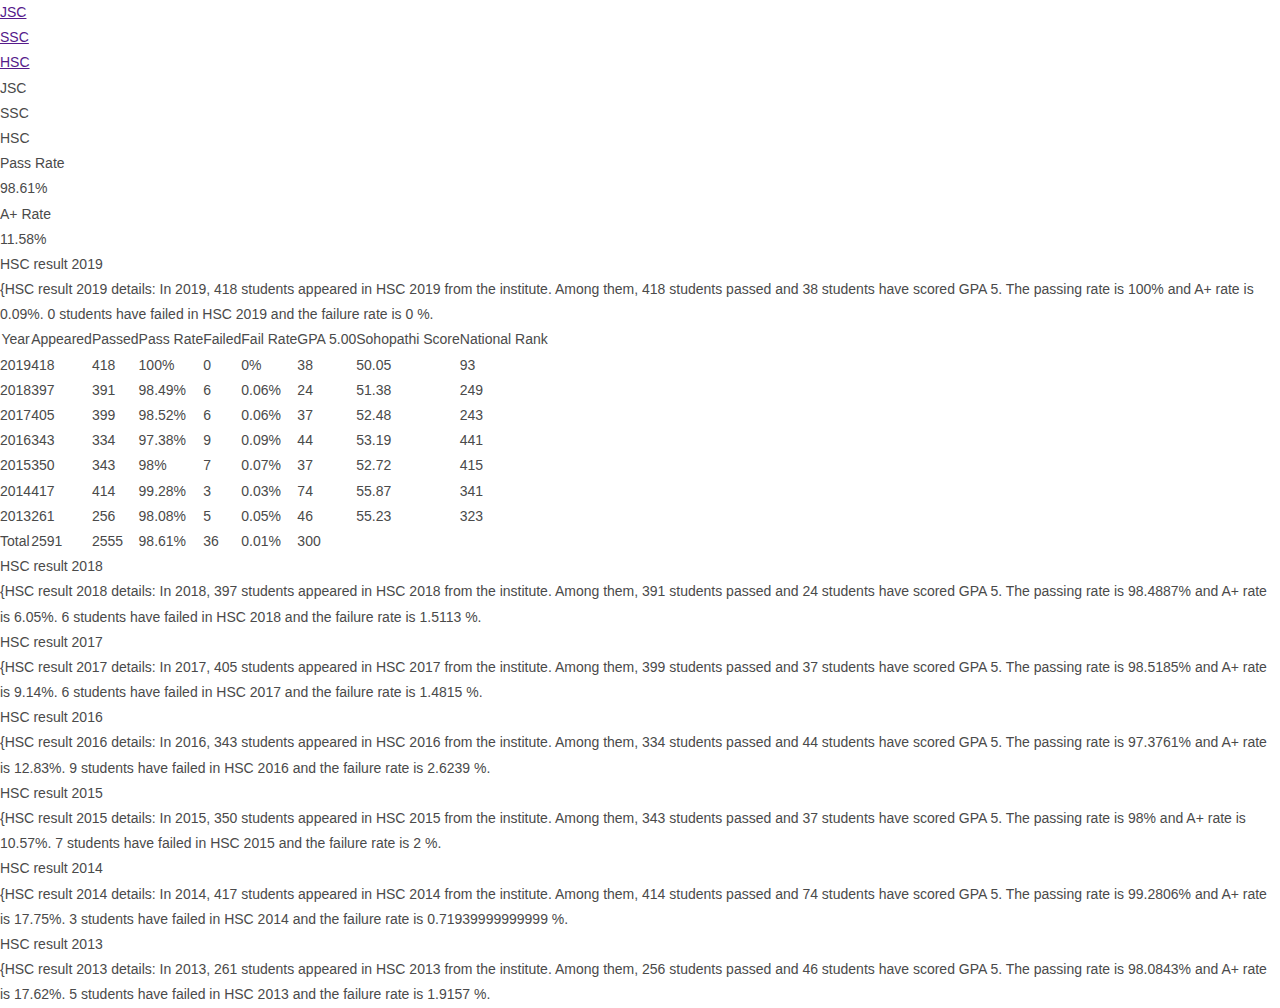
<file: result1.html>
<!DOCTYPE html>
<html>
<head>
	<title></title>
	<link rel="stylesheet" type="text/css" href="result.css">
</head>
<body>



<div class="elementor-widget-container">
<div class="elementor-tabs" role="tablist">
<div class="elementor-tabs-wrapper">
<div id="elementor-tab-title-1071" class="elementor-tab-title elementor-tab-desktop-title" data-tab="1" role="tab" aria-controls="elementor-tab-content-1071"><a href="">JSC</a></div>
<div id="elementor-tab-title-1072" class="elementor-tab-title elementor-tab-desktop-title" data-tab="2" role="tab" aria-controls="elementor-tab-content-1072"><a href="">SSC</a></div>
<div id="elementor-tab-title-1073" class="elementor-tab-title elementor-tab-desktop-title elementor-active" data-tab="3" role="tab" aria-controls="elementor-tab-content-1073"><a href="">HSC</a></div>
</div>
<div class="elementor-tabs-content-wrapper">
<div class="elementor-tab-title elementor-tab-mobile-title" data-tab="1" role="tab">JSC</div>
<div id="elementor-tab-content-1071" class="elementor-tab-content elementor-clearfix" data-tab="1" role="tabpanel" aria-labelledby="elementor-tab-title-1071" style="display: none;"> <div class="sohopathi-highlights institute-result-highlights">
<div class="item">
<div class="label"><strong>Pass Rate</strong></div>
<div class="value">99.85%</div>
</div>
<div class="item">
<div class="label"><strong>A+ Rate</strong></div>
<div class="value">36.3%</div>
</div>
</div>
<div class="sohopathi-table-wrap">
<table class="sohopathi-table" cellspacing="1" cellpadding="1" border="1">
<tbody><tr>
<th>Year</th>
<th>Appeared</th>
<th>Passed</th>
<th>Pass Rate</th>
<th>Failed</th>
<th>Fail Rate</th>
<th>GPA 5.00</th>
<th>Sohopathi Score</th>
<th>National Rank</th>
</tr>
<tr>
<td>2019</td>
<td>370</td>
<td>369</td>
<td>99.73%</td>
<td>1</td>
<td>0.01%</td>
<td>66</td>
<td>49.94</td>
<td>1473</td>
</tr>
<tr>
<td>2018</td>
<td>423</td>
<td>422</td>
<td>99.76%</td>
<td>1</td>
<td>0.01%</td>
<td>93</td>
<td>49.97</td>
<td>1273</td>
</tr>
<tr>
<td>2017</td>
<td>399</td>
<td>399</td>
<td>100%</td>
<td>0</td>
<td>0%</td>
<td>162</td>
<td>64.23</td>
<td>574</td>
</tr>
<tr>
<td>2016</td>
<td>285</td>
<td>285</td>
<td>100%</td>
<td>0</td>
<td>0%</td>
<td>171</td>
<td>71.02</td>
<td>386</td>
</tr>
<tr>
<td>2015</td>
<td>262</td>
<td>262</td>
<td>100%</td>
<td>0</td>
<td>0%</td>
<td>119</td>
<td>65.92</td>
<td>504</td>
</tr>
<tr>
<td>2014</td>
<td>301</td>
<td>299</td>
<td>99.34%</td>
<td>2</td>
<td>0.02%</td>
<td>136</td>
<td>65.5</td>
<td>408</td>
</tr>
<tr>
<td>2013</td>
<td>291</td>
<td>291</td>
<td>100%</td>
<td>0</td>
<td>0%</td>
<td>157</td>
<td>68.91</td>
<td>329</td>
</tr>
<tr>
<td>2012</td>
<td>283</td>
<td>283</td>
<td>100%</td>
<td>0</td>
<td>0%</td>
<td>45</td>
<td>55.59</td>
<td>355</td>
</tr>
<tr class="row-footer">
<td>Total</td> <td>2614</td>
<td>2610</td>
<td>99.85%</td>
<td>4</td>
<td>0%</td>
<td>949</td>
<td> </td>
<td> </td>
</tr>
</tbody></table>
</div>
<div class="seo-hidden-text none">
<h3>JSC result 2019</h3>
<p>{JSC result 2019 details: In 2019, 370 students appeared in JSC 2019 from the institute. Among them, 369 students passed and 66 students have scored GPA 5. The passing rate is 99.73% and A+ rate is 17.84%. 1 students have failed in JSC 2019 and the failure rate is 0.27 %.</p>
</div>
<div class="seo-hidden-text none">
<h3>JSC result 2018</h3>
<p>{JSC result 2018 details: In 2018, 423 students appeared in JSC 2018 from the institute. Among them, 422 students passed and 93 students have scored GPA 5. The passing rate is 99.7636% and A+ rate is 21.99%. 1 students have failed in JSC 2018 and the failure rate is 0.2364 %.</p>
</div>
<div class="seo-hidden-text none">
<h3>JSC result 2017</h3>
<p>{JSC result 2017 details: In 2017, 399 students appeared in JSC 2017 from the institute. Among them, 399 students passed and 162 students have scored GPA 5. The passing rate is 100% and A+ rate is 40.6%. 0 students have failed in JSC 2017 and the failure rate is 0 %.</p>
</div>
<div class="seo-hidden-text none">
<h3>JSC result 2016</h3>
<p>{JSC result 2016 details: In 2016, 285 students appeared in JSC 2016 from the institute. Among them, 285 students passed and 171 students have scored GPA 5. The passing rate is 100% and A+ rate is 60%. 0 students have failed in JSC 2016 and the failure rate is 0 %.</p>
</div>
<div class="seo-hidden-text none">
<h3>JSC result 2015</h3>
<p>{JSC result 2015 details: In 2015, 262 students appeared in JSC 2015 from the institute. Among them, 262 students passed and 119 students have scored GPA 5. The passing rate is 100% and A+ rate is 45.42%. 0 students have failed in JSC 2015 and the failure rate is 0 %.</p>
</div>
<div class="seo-hidden-text none">
<h3>JSC result 2014</h3>
<p>{JSC result 2014 details: In 2014, 301 students appeared in JSC 2014 from the institute. Among them, 299 students passed and 136 students have scored GPA 5. The passing rate is 99.3355% and A+ rate is 45.18%. 2 students have failed in JSC 2014 and the failure rate is 0.6645 %.</p>
</div>
<div class="seo-hidden-text none">
<h3>JSC result 2013</h3>
<p>{JSC result 2013 details: In 2013, 291 students appeared in JSC 2013 from the institute. Among them, 291 students passed and 157 students have scored GPA 5. The passing rate is 100% and A+ rate is 53.95%. 0 students have failed in JSC 2013 and the failure rate is 0 %.</p>
</div>
<div class="seo-hidden-text none">
<h3>JSC result 2012</h3>
<p>{JSC result 2012 details: In 2012, 283 students appeared in JSC 2012 from the institute. Among them, 283 students passed and 45 students have scored GPA 5. The passing rate is 100% and A+ rate is 15.9%. 0 students have failed in JSC 2012 and the failure rate is 0 %.</p>
</div> </div>
<div class="elementor-tab-title elementor-tab-mobile-title" data-tab="2" role="tab">SSC</div>
<div id="elementor-tab-content-1072" class="elementor-tab-content elementor-clearfix" data-tab="2" role="tabpanel" aria-labelledby="elementor-tab-title-1072" style="display: none;"><p> </p><div class="sohopathi-highlights institute-result-highlights">
<div class="item">
<div class="label"><strong>Pass Rate</strong></div>
<div class="value">99.12%</div>
</div>
<div class="item">
<div class="label"><strong>A+ Rate</strong></div>
<div class="value">42.97%</div>
</div>
</div>
<div class="sohopathi-table-wrap">
<table class="sohopathi-table" cellspacing="0" cellpadding="0" border="0">
<tbody><tr>
<th>Year</th>
<th>Appeared</th>
<th>Passed</th>
<th>Pass Rate</th>
<th>Failed</th>
<th>Fail Rate</th>
<th>GPA 5.00</th>
<th>Sohopathi Score</th>
<th>National Rank</th>
</tr>
<tr>
<td>2020</td>
<td>394</td>
<td>391</td>
<td>99.24%</td>
<td>3</td>
<td>0.03%</td>
<td>119</td>
<td>49.74</td>
<td>1032</td>
</tr>
<tr>
<td>2019</td>
<td>321</td>
<td>314</td>
<td>97.82%</td>
<td>7</td>
<td>0.07%</td>
<td>69</td>
<td>49</td>
<td>1674</td>
</tr>
<tr>
<td>2018</td>
<td>295</td>
<td>293</td>
<td>99.32%</td>
<td>2</td>
<td>0.02%</td>
<td>98</td>
<td>61.31</td>
<td>374</td>
</tr>
<tr>
<td>2017</td>
<td>298</td>
<td>297</td>
<td>99.66%</td>
<td>1</td>
<td>0.01%</td>
<td>131</td>
<td>65.24</td>
<td>277</td>
</tr>
<tr>
<td>2016</td>
<td>250</td>
<td>249</td>
<td>99.6%</td>
<td>1</td>
<td>0.01%</td>
<td>88</td>
<td>62.14</td>
<td>449</td>
</tr>
<tr>
<td>2015</td>
<td>265</td>
<td>263</td>
<td>99.25%</td>
<td>2</td>
<td>0.02%</td>
<td>132</td>
<td>67.08</td>
<td>238</td>
</tr>
<tr>
<td>2014</td>
<td>254</td>
<td>253</td>
<td>99.61%</td>
<td>1</td>
<td>0.01%</td>
<td>203</td>
<td>77.8</td>
<td>113</td>
</tr>
<tr>
<td>2013</td>
<td>227</td>
<td>226</td>
<td>99.56%</td>
<td>1</td>
<td>0.01%</td>
<td>127</td>
<td>69.39</td>
<td>172</td>
</tr>
<tr>
<td>2012</td>
<td>207</td>
<td>203</td>
<td>98.07%</td>
<td>4</td>
<td>0.04%</td>
<td>112</td>
<td>68</td>
<td>184</td>
</tr>
<tr class="row-footer">
<td>Total</td> <td>2511</td>
<td>2489</td>
<td>99.12%</td>
<td>22</td>
<td>0.01%</td>
<td>1079</td>
<td> </td>
<td> </td>
</tr>
</tbody></table>
</div>
<div class="seo-hidden-text none">
<h3>SSC result 2020</h3>
<p>{SSC result 2020 details: In 2020, 394 students appeared in SSC 2020 from the institute. Among them, 391 students passed and 119 students have scored GPA 5. The passing rate is 99.24% and A+ rate is 30.2%. 3 students have failed in SSC 2020 and the failure rate is 0.76000000000001 %.</p>
</div>
<div class="seo-hidden-text none">
<h3>SSC result 2019</h3>
<p>{SSC result 2019 details: In 2019, 321 students appeared in SSC 2019 from the institute. Among them, 314 students passed and 69 students have scored GPA 5. The passing rate is 97.8193% and A+ rate is 21.5%. 7 students have failed in SSC 2019 and the failure rate is 2.1807 %.</p>
</div>
<div class="seo-hidden-text none">
<h3>SSC result 2018</h3>
<p>{SSC result 2018 details: In 2018, 295 students appeared in SSC 2018 from the institute. Among them, 293 students passed and 98 students have scored GPA 5. The passing rate is 99.322% and A+ rate is 33.22%. 2 students have failed in SSC 2018 and the failure rate is 0.678 %.</p>
</div>
<div class="seo-hidden-text none">
<h3>SSC result 2017</h3>
<p>{SSC result 2017 details: In 2017, 298 students appeared in SSC 2017 from the institute. Among them, 297 students passed and 131 students have scored GPA 5. The passing rate is 99.6644% and A+ rate is 43.96%. 1 students have failed in SSC 2017 and the failure rate is 0.3356 %.</p>
</div>
<div class="seo-hidden-text none">
<h3>SSC result 2016</h3>
<p>{SSC result 2016 details: In 2016, 250 students appeared in SSC 2016 from the institute. Among them, 249 students passed and 88 students have scored GPA 5. The passing rate is 99.6% and A+ rate is 35.2%. 1 students have failed in SSC 2016 and the failure rate is 0.40000000000001 %.</p>
</div>
<div class="seo-hidden-text none">
<h3>SSC result 2015</h3>
<p>{SSC result 2015 details: In 2015, 265 students appeared in SSC 2015 from the institute. Among them, 263 students passed and 132 students have scored GPA 5. The passing rate is 99.2453% and A+ rate is 49.81%. 2 students have failed in SSC 2015 and the failure rate is 0.7547 %.</p>
</div>
<div class="seo-hidden-text none">
<h3>SSC result 2014</h3>
<p>{SSC result 2014 details: In 2014, 254 students appeared in SSC 2014 from the institute. Among them, 253 students passed and 203 students have scored GPA 5. The passing rate is 99.6063% and A+ rate is 79.92%. 1 students have failed in SSC 2014 and the failure rate is 0.3937 %.</p>
</div>
<div class="seo-hidden-text none">
<h3>SSC result 2013</h3>
<p>{SSC result 2013 details: In 2013, 227 students appeared in SSC 2013 from the institute. Among them, 226 students passed and 127 students have scored GPA 5. The passing rate is 99.5595% and A+ rate is 55.95%. 1 students have failed in SSC 2013 and the failure rate is 0.4405 %.</p>
</div>
<div class="seo-hidden-text none">
<h3>SSC result 2012</h3>
<p>{SSC result 2012 details: In 2012, 207 students appeared in SSC 2012 from the institute. Among them, 203 students passed and 112 students have scored GPA 5. The passing rate is 98.0676% and A+ rate is 54.11%. 4 students have failed in SSC 2012 and the failure rate is 1.9324 %.</p>
</div> <p></p></div>
<div class="elementor-tab-title elementor-tab-mobile-title elementor-active" data-tab="3" role="tab">HSC</div>
<div id="elementor-tab-content-1073" class="elementor-tab-content elementor-clearfix elementor-active" data-tab="3" role="tabpanel" aria-labelledby="elementor-tab-title-1073" style="display: block;"><p> </p><div class="sohopathi-highlights institute-result-highlights">
<div class="item">
<div class="label"><strong>Pass Rate</strong></div>
<div class="value">98.61%</div>
</div>
<div class="item">
<div class="label"><strong>A+ Rate</strong></div>
<div class="value">11.58%</div>
</div>
</div>
<div class="sohopathi-table-wrap">

</div>

<table class="sohopathi-table" cellspacing="0" cellpadding="0" border="0">
<div class="seo-hidden-text none">
<h3>HSC result 2019</h3>
<p>{HSC result 2019 details: In 2019, 418 students appeared in HSC 2019 from the institute. Among them, 418 students passed and 38 students have scored GPA 5. The passing rate is 100% and A+ rate is 0.09%. 0 students have failed in HSC 2019 and the failure rate is 0 %.</p>
</div><tbody><tr>
<th>Year</th>
<th>Appeared</th>
<th>Passed</th>
<th>Pass Rate</th>
<th>Failed</th>
<th>Fail Rate</th>
<th>GPA 5.00</th>
<th>Sohopathi Score</th>
<th>National Rank</th>
</tr>
<tr>
<td>2019</td>
<td>418</td>
<td>418</td>
<td>100%</td>
<td>0</td>
<td>0%</td>
<td>38</td>
<td>50.05</td>
<td>93</td>
</tr>
<tr>
<td>2018</td>
<td>397</td>
<td>391</td>
<td>98.49%</td>
<td>6</td>
<td>0.06%</td>
<td>24</td>
<td>51.38</td>
<td>249</td>
</tr>
<tr>
<td>2017</td>
<td>405</td>
<td>399</td>
<td>98.52%</td>
<td>6</td>
<td>0.06%</td>
<td>37</td>
<td>52.48</td>
<td>243</td>
</tr>
<tr>
<td>2016</td>
<td>343</td>
<td>334</td>
<td>97.38%</td>
<td>9</td>
<td>0.09%</td>
<td>44</td>
<td>53.19</td>
<td>441</td>
</tr>
<tr>
<td>2015</td>
<td>350</td>
<td>343</td>
<td>98%</td>
<td>7</td>
<td>0.07%</td>
<td>37</td>
<td>52.72</td>
<td>415</td>
</tr>
<tr>
<td>2014</td>
<td>417</td>
<td>414</td>
<td>99.28%</td>
<td>3</td>
<td>0.03%</td>
<td>74</td>
<td>55.87</td>
<td>341</td>
</tr>
<tr>
<td>2013</td>
<td>261</td>
<td>256</td>
<td>98.08%</td>
<td>5</td>
<td>0.05%</td>
<td>46</td>
<td>55.23</td>
<td>323</td>
</tr>
<tr class="row-footer">
<td>Total</td> <td>2591</td>
<td>2555</td>
<td>98.61%</td>
<td>36</td>
<td>0.01%</td>
<td>300</td>
<td> </td>
 <td> </td>
</tr>
</tbody></table><div class="seo-hidden-text none">
<h3>HSC result 2018</h3>
<p>{HSC result 2018 details: In 2018, 397 students appeared in HSC 2018 from the institute. Among them, 391 students passed and 24 students have scored GPA 5. The passing rate is 98.4887% and A+ rate is 6.05%. 6 students have failed in HSC 2018 and the failure rate is 1.5113 %.</p>
</div>
<div class="seo-hidden-text none">
<h3>HSC result 2017</h3>
<p>{HSC result 2017 details: In 2017, 405 students appeared in HSC 2017 from the institute. Among them, 399 students passed and 37 students have scored GPA 5. The passing rate is 98.5185% and A+ rate is 9.14%. 6 students have failed in HSC 2017 and the failure rate is 1.4815 %.</p>
</div>
<div class="seo-hidden-text none">
<h3>HSC result 2016</h3>
<p>{HSC result 2016 details: In 2016, 343 students appeared in HSC 2016 from the institute. Among them, 334 students passed and 44 students have scored GPA 5. The passing rate is 97.3761% and A+ rate is 12.83%. 9 students have failed in HSC 2016 and the failure rate is 2.6239 %.</p>
</div>
<div class="seo-hidden-text none">
<h3>HSC result 2015</h3>
<p>{HSC result 2015 details: In 2015, 350 students appeared in HSC 2015 from the institute. Among them, 343 students passed and 37 students have scored GPA 5. The passing rate is 98% and A+ rate is 10.57%. 7 students have failed in HSC 2015 and the failure rate is 2 %.</p>
</div>
<div class="seo-hidden-text none">
<h3>HSC result 2014</h3>
<p>{HSC result 2014 details: In 2014, 417 students appeared in HSC 2014 from the institute. Among them, 414 students passed and 74 students have scored GPA 5. The passing rate is 99.2806% and A+ rate is 17.75%. 3 students have failed in HSC 2014 and the failure rate is 0.71939999999999 %.</p>
</div>
<div class="seo-hidden-text none">
<h3>HSC result 2013</h3>
<p>{HSC result 2013 details: In 2013, 261 students appeared in HSC 2013 from the institute. Among them, 256 students passed and 46 students have scored GPA 5. The passing rate is 98.0843% and A+ rate is 17.62%. 5 students have failed in HSC 2013 and the failure rate is 1.9157 %.</p>
</div> <p></p></div>
</div>
</div>
</div>


</body>
</html>
</file>
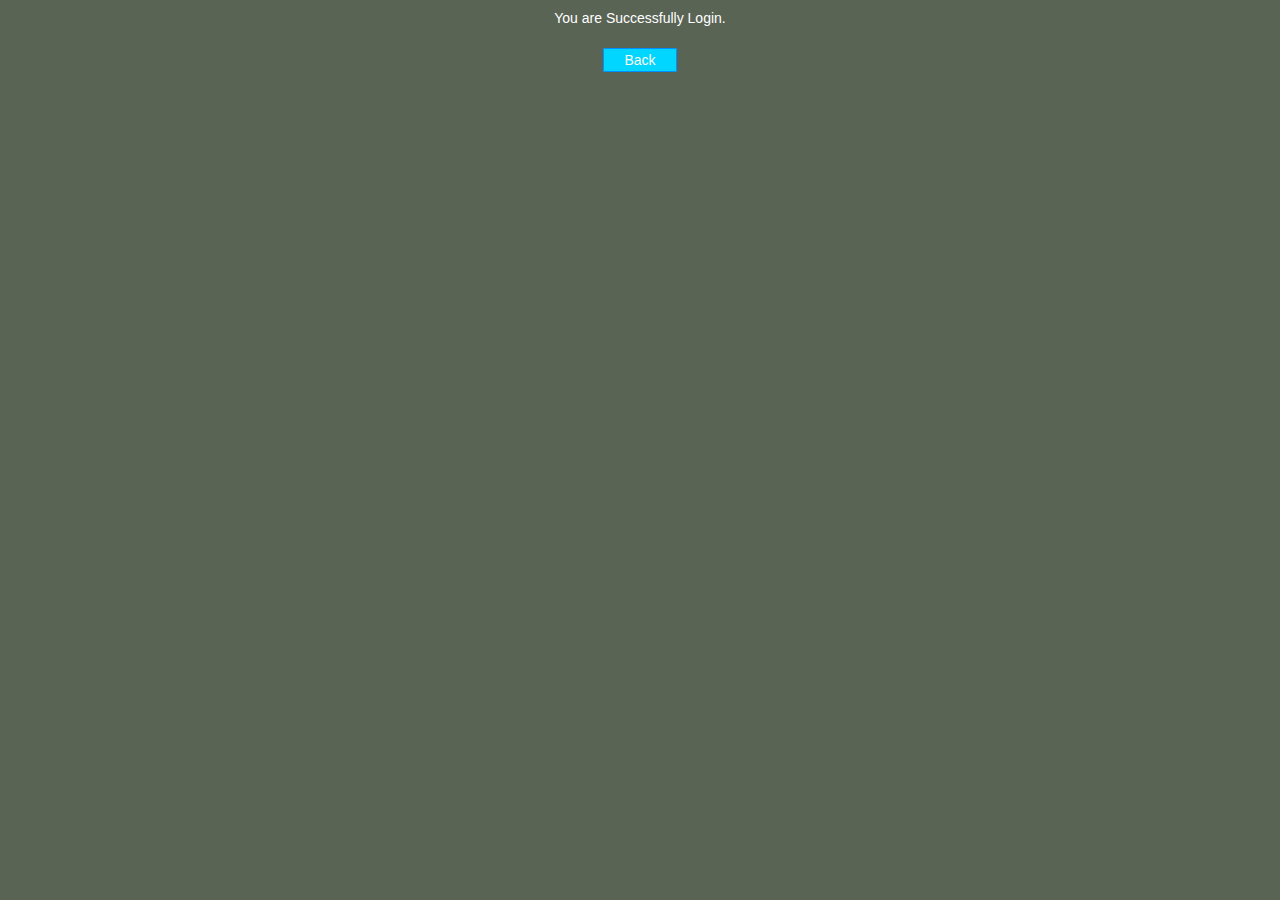
<file: Success.html>
<!DOCTYPE html>
<html>
  <head>
    <title>Successfully login</title>

	
	<!-- include css file here-->
    <link rel="stylesheet" href="css/style.css"/>
   
   <script type="text/javascript">
	
	var _gaq = _gaq || [];
	_gaq.push(['_setAccount', 'UA-43981329-1']);
	_gaq.push(['_trackPageview']);
	(function () {
	var ga = document.createElement('script');
	ga.type = 'text/javascript';
	ga.async = true;
	ga.src = ('https:' == document.location.protocol ? 'https://ssl' : 'http://www') + '.google-analytics.com/ga.js';

	var s = document.getElementsByTagName('script')[0];
	s.parentNode.insertBefore(ga, s);
	})();
	//]]>
	</script>
   
  </head>
<body>
<center>You are Successfully Login. </br></br> <a class="back" href="index.html">Back</a></center>
</body>
</html>
</file>
<file: result.css>
element {
}
.elementor-element .elementor-widget-container {
    -webkit-transition: background .3s,border .3s,-webkit-border-radius .3s,-webkit-box-shadow .3s;
    transition: background .3s,border .3s,-webkit-border-radius .3s,-webkit-box-shadow .3s;
    -o-transition: background .3s,border .3s,border-radius .3s,box-shadow .3s;
    transition: background .3s,border .3s,border-radius .3s,box-shadow .3s;
    transition: background .3s,border .3s,border-radius .3s,box-shadow .3s,-webkit-border-radius .3s,-webkit-box-shadow .3s;
        transition-property: background, border, border-radius, box-shadow, border-radius, box-shadow;
        transition-duration: 0.3s, 0.3s, 0.3s, 0.3s, 0.3s, 0.3s;
        transition-timing-function: ease, ease, ease, ease, ease, ease;
        transition-delay: 0s, 0s, 0s, 0s, 0s, 0s;
}
.elementor *, .elementor ::before, .elementor ::after {
    -webkit-box-sizing: border-box;
    box-sizing: border-box;
}
html, body, div, span, applet, object, iframe, h1, h2, h3, h4, h5, h6, p, blockquote, pre, a, abbr, acronym, address, big, cite, code, del, dfn, em, img, ins, kbd, q, s, samp, small, strike, strong, sub, sup, tt, var, b, u, i, center, dl, dt, dd, ol, ul, li, fieldset, form, label, legend, table, caption, tbody, tfoot, thead, tr, th, td, article, aside, canvas, details, embed, figure, figcaption, footer, header, hgroup, menu, nav, output, ruby, section, summary, time, mark, audio, video {
    margin: 0;
    padding: 0;
    border: 0;
    outline: 0;
    font-size: 100%;
    font: inherit;
        font-style: inherit;
        font-weight: inherit;
        font-family: inherit;
    vertical-align: baseline;
    font-family: inherit;
    font-size: 100%;
    font-style: inherit;
    font-weight: inherit;
}
* {
    background: transparent !important;
    -webkit-box-shadow: none !important;
    -moz-box-shadow: none !important;
    box-shadow: none !important;
    text-shadow: none !important;
}
*, ::before, ::after {
    -webkit-box-sizing: border-box;
    -moz-box-sizing: border-box;
    box-sizing: border-box;
}
.elementor {
    hyphens: manual;
}
.elementor-kit-200802 {
    --e-global-color-primary: #01479B;
    --e-global-color-secondary: #60CFFD;
    --e-global-color-text: #000000;
    --e-global-color-accent: #61CE70;
    --e-global-typography-primary-font-family: "Roboto";
    --e-global-typography-primary-font-weight: 600;
    --e-global-typography-secondary-font-family: "Roboto Slab";
    --e-global-typography-secondary-font-weight: 400;
    --e-global-typography-text-font-family: "Roboto";
    --e-global-typography-text-font-weight: 400;
    --e-global-typography-accent-font-family: "Roboto";
    --e-global-typography-accent-font-weight: 500;
    font-family: "IBM Plex Serif", Sans-serif;
    font-size: 16px;
}
body {
    font-size: 16px;
    color: #777777;
    line-height: 1.4;
}
body {
    font-family: 'Open Sans', sans-serif;
    font-size: 14px;
    line-height: 1.8;
    color: #4a4a4a;
    overflow-wrap: break-word;
    word-wrap: break-word;
}
:root {
    --page-title-display: block;
}
:root {
    --wp-admin-theme-color: #007cba;
    --wp-admin-theme-color-darker-10: #006ba1;
    --wp-admin-theme-color-darker-20: #005a87;
}
:root {
    --wp-admin-theme-color: #007cba;
    --wp-admin-theme-color-darker-10: #006ba1;
    --wp-admin-theme-color-darker-20: #005a87;
}
html {
    font-family: sans-serif;
    -webkit-text-size-adjust: 100%;
}
html {
    font-size: 62.5%;
    -webkit-text-size-adjust: 100%;
}
</file>
<file: css/style.css>
h2{
 background-color: #FEFFED;
 padding: 30px 35px;
 margin: -10px -50px;
 text-align:center;
 border-radius: 10px 10px 0 0;
}
 
hr{
 margin: 10px -50px;
 border: 0;
 border-top: 1px solid #ccc;
 margin-bottom: 40px;
}
 
div.container{
 width: 900px;
 height: 610px;
 margin:35px auto;
 font-family: 'Raleway', sans-serif;
}
 
div.main{
 width: 300px;
 padding: 10px 50px 25px;
 border: 2px solid gray;
 border-radius: 10px;
 font-family: raleway;
 float:left;
 margin-top:50px;
}
 
input[type=fname],input[type=pass]{
 width: 100%;
 height: 40px;
 padding: 5px;
 margin-bottom: 25px;
 margin-top: 5px;
 border: 2px solid #ccc;
 color: #4f4f4f;
 font-size: 16px;
 border-radius: 5px;
}

input[type=text],input[type=password]{
 width: 100%;
 height: 40px;
 padding: 5px;
 margin-bottom: 25px;
 margin-top: 5px;
 border: 2px solid #ccc;
 color: #4f4f4f;
 font-size: 16px;
 border-radius: 5px;
}

label{
 color: #464646;
 text-shadow: 0 1px 0 #fff;
 font-size: 14px;
 font-weight: bold;
}

.center{
 font-size:32px;
}

.note{
 color:red;
}
 
.valid{
 color:red;
}

.back{
 text-decoration: none;
 border: 1px solid rgb(0, 143, 255);
 background-color: rgb(0, 214, 255);
 padding: 3px 20px;
 border-radius: 2px;
 color: black;
}
 
input[type=button]{
 font-size: 16px;
 background: linear-gradient(#ffbc00 5%, #ffdd7f 100%);
 border: 1px solid #e5a900;
 color: #4E4D4B;
 font-weight: bold;
 cursor: pointer;
 width: 100%;
 border-radius: 5px;
 padding: 10px 0;
 outline:none;
}
 
input[type=button]:hover{
 background: linear-gradient(#ffdd7f 5%, #ffbc00 100%);
}

.fugo{
 float:right;
}

img{
  width: 100%;
  height: 350px;

}


body{
	background-color: rgb(90, 100, 85);
	color: white;
	font-size: 87.5%; 
	/*Font Size is 14 */
	font-family: Arial, "Comic Sans Ms";
	line-height: 1.5;
	text-align: left;
}
div.gallery {
    margin: 5px;
    border: 1px solid #ccc;
    float: left;
    width: 180px;
}

div.gallery:hover {
    border: 1px solid #777;
}

div.gallery img {
    width: 100%;
    height: auto;
}
#fix{
  clear: both;
}
div.desc {
    padding: 15px;
    text-align: center;
}
iframe{
  float: right;
}
a{
	text-decoration: none;
	color: white;
}
a:link, a:visited{
color: #FFFAF0;
}
a:hover, a:active{
background-color: #CF5C3F;
color:#fff;
}

.body{
margin: 0 auto;
width: 70%;	 
clear: both;
}



li:hover {
  cursor: pointer;
}

ul li ul {
  visibility: hidden;
  opacity: 10;
  position: static;
  transition: all 3s ease;
  left: 10;
  display: none;
}

ul li:hover > ul,
ul li ul:hover {
  visibility: visible;
  opacity: 1;
  display: block;
}



#dropdown-menu ul li:hover{
  background: #FFFFF0;
  color: red;
  transition-timing-function: 3s;
  border-radius: 30px;
}

.logo{
  float: left;
  height: 260px;
}

#dropdown-menu ul li{
  float: left;
  width: 90px;
  height: 100%;
  border: 1px solid;
  background-color: #F08080;
  font-size: 11px;/*
  margin-right: 10px;*/
  text-align: center;
  cursor: pointer;
  font-weight: bold;
  border-radius: 3px 3px 3px 3px;/* /*"top top" "top left" "top right" "top bottomm" */

}

#logo{
  height: 100px;
  width: 100px;
}


.mainheader img{
	width: 75%;
	height: 260px;
	margin: 1% 0;
}

.mainheader nav{
background-color: red;
height: 40px;
line-height: 40px;
border-radius: 5px;
-moz-border-radius: 5px;
-webkit-border-radius: 5px;
}
.mainheader nav ul {
list-style-type: none;
margin: 0 auto;

}
.mainheader nav ul li {
list-style-type: none;
margin: 0 10px;
float: left;
display: inline-block;
}
.mainheader nav a:link, .mainheader nav a:visited{
color: #fff;

padding: 10px 25px;
height: 20px;
}
.mainheader nav a:hover, .mainheader nav a:active,
.mainheader nav .active a:link, .mainHeader nav .active a:visited
{
 background-color: #cf5c3F;
 text-shadow: none;
}
.mainheader nav ul li a{
	border-radius: 5px;
-moz-border-radius: 5px;
-webkit-border-radius: 5px;

}
.mainContent{
	line-height: 25px;
	border-radius: 5px;
-moz-border-radius: 5px;
-webkit-border-radius: 5px;

}
.Content{
	width: 70%;
	float: left;
	border-radius: 5px;
	-moz-border-radius: 5px;
-webkit-border-radius: 5px;

}
.topContent{
	background-color: rgb(0,0,60);
line-height: 25px;
border-radius: 5px;
-moz-border-radius: 5px;
-webkit-border-radius: 5px;
padding: 3% 5%;
margin-top: 2%;
	

}
.bottomContent{
background-color: rgb(0,0,60);
line-height: 25px;
border-radius: 5px;
-moz-border-radius: 5px;
-webkit-border-radius: 5px;
padding: 3% 5%;
margin-top: 2%;
	
}
.top-sidebar{
width: 21%;
float: left;
background-color: #cab;
border-radius: 5px;
-moz-border-radius: 5px;
-webkit-border-radius: 5px;

padding: 2% 3%;

margin: 2% 0 2% 3%;
}
.middle-sidebar{
width: 21%;
float: left;
background-color: #cab;
border-radius: 5px;
-moz-border-radius: 5px;
-webkit-border-radius: 5px;
margin-left: 3%;
padding: 2% 3%;
margin-bottom: 2%;


}
.buttom-sidebar{
width: 21%;
float: left;
background-color: #cab;
border-radius: 5px;
-moz-border-radius: 5px;
-webkit-border-radius: 5px;
margin-left: 3%;
padding: 2% 3%;
margin-bottom: 2%;
}
.mainFooter{
width: 100%;
float: left;
border-radius: 5px;
-moz-border-radius: 5px;
-webkit-border-radius: 5px;
background-color: green;
margin-top: 6%;
margin-bottom: 2%;
}
.mainFooter p{
	width: 92%
	margin: 10px auto;
	color: red;
	padding: 2px;
	height: 40px;
	text-align: center;
}
#search{
	float: right;
}
#search input[type=text] {
    width: 100%;
    box-sizing: border-box;
    border: 2px solid #ccc;
    border-radius: 4px;
    font-size: 16px;
    background-color: white;
    background-image: url('../images/searchicon.png');
    background-position: 10px 10px; 
    background-repeat: no-repeat;
    padding: 10px 40px 12px 40px;
}
.post-info{
	font-style: italic;
	color: #999;
	font-size: 90%;
}


* {box-sizing:border-box}
body {font-family: Verdana,sans-serif;}
.iambrpslides {display:none}

/* Slideshow container */
.slideshow-container {
  max-width: 1000px;
  position: relative;
  margin: auto;
}


/* Number text (1/3 etc) */
.numbertext {
  color: red;
  font-size: 20px;
  padding: 8px 12px;
  position: absolute;
  top: 10px;
  font-weight: bold;
}

/* The dots/bullets/indicators */
.dot {
  height: 13px;
  width: 13px;
  margin: 0 2px;
  background-color: #bbb;
  border-radius: 50%;
  display: inline-block;
  transition: background-color 0.6s ease;
}

.active {
  background-color: #717171;
}

/* Fading animation */
.fade {
  -webkit-animation-name: fade;
  -webkit-animation-duration: 1.5s;
  animation-name: fade;
  animation-duration: 1.5s;
}

@-webkit-keyframes fade {
  from {opacity: .4} 
  to {opacity: 1}
}

@keyframes fade {
  from {opacity: .4} 
  to {opacity: 1}
}

/* On smaller screens, decrease text size */
@media only screen and (max-width: 300px) {
  .text {font-size: 11px}

}

pre{
  font-size: 20px;
  margin-top: -40px;
}
</file>
